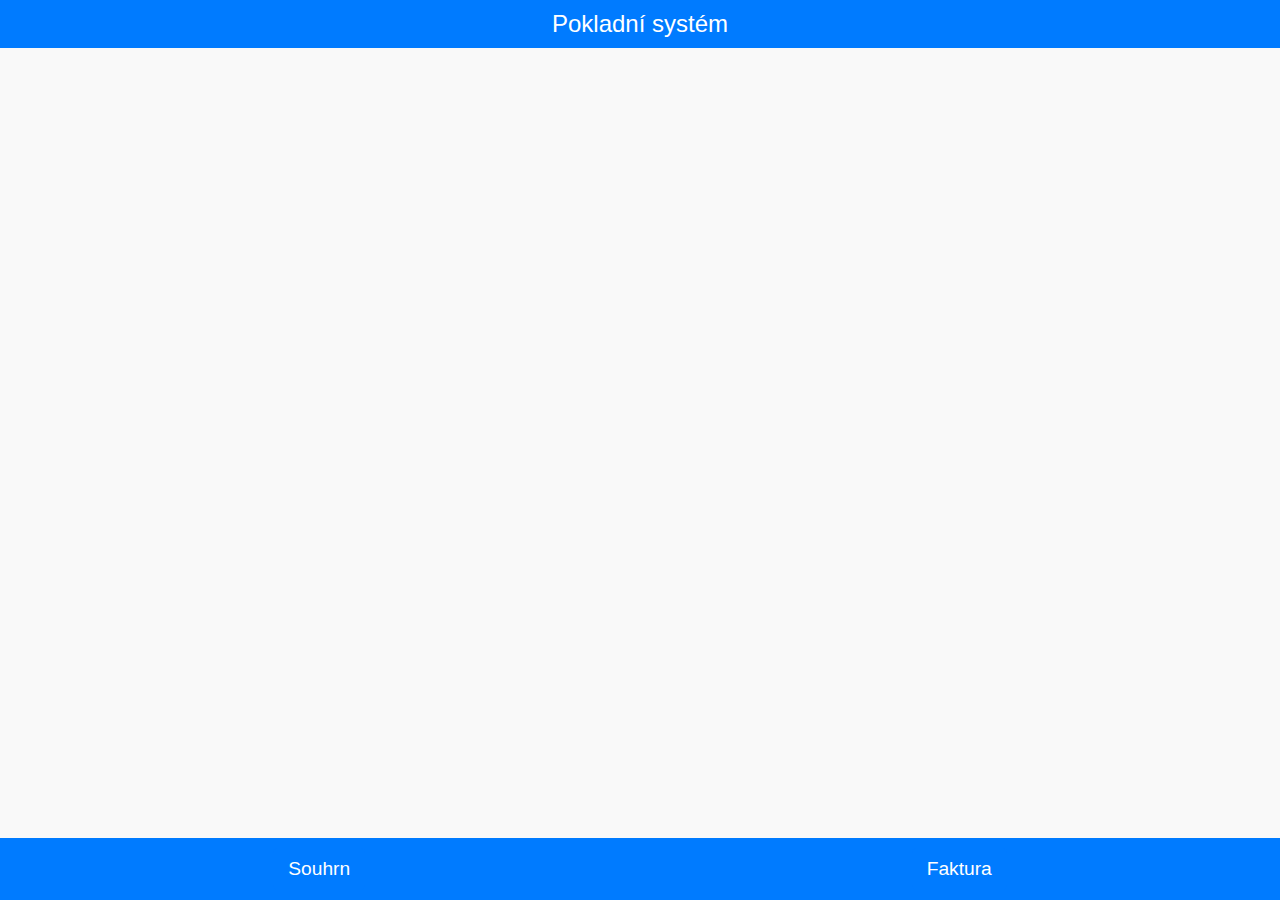
<file: index.html>
<!DOCTYPE html>
<html lang="cs">
<head>
    <meta charset="UTF-8">
    <meta name="viewport" content="width=device-width, initial-scale=1.0">
    <title>Pokladní systém</title>
    <link rel="stylesheet" href="styles.css">
</head>
<body>
    <header>
        Pokladní systém
    </header>

    <main>
        <div id="items" class="grid"></div>
    </main>

    <footer>
        <button onclick="showSummary()">Souhrn</button>
        <button onclick="generateInvoice()">Faktura</button>
    </footer>

    <div id="popup" class="popup" style="display:none;">
        <div class="popup-content">
            <h3 id="popup-title">Zadejte množství</h3>
            <input type="number" id="quantity-input" min="1" value="1">
            <div class="popup-actions">
                <button onclick="confirmQuantity()">Potvrdit</button>
                <button onclick="closePopup()">Zavřít</button>
            </div>
        </div>
    </div>
    <script src="script.js"></script>
</body>
</html>
</file>
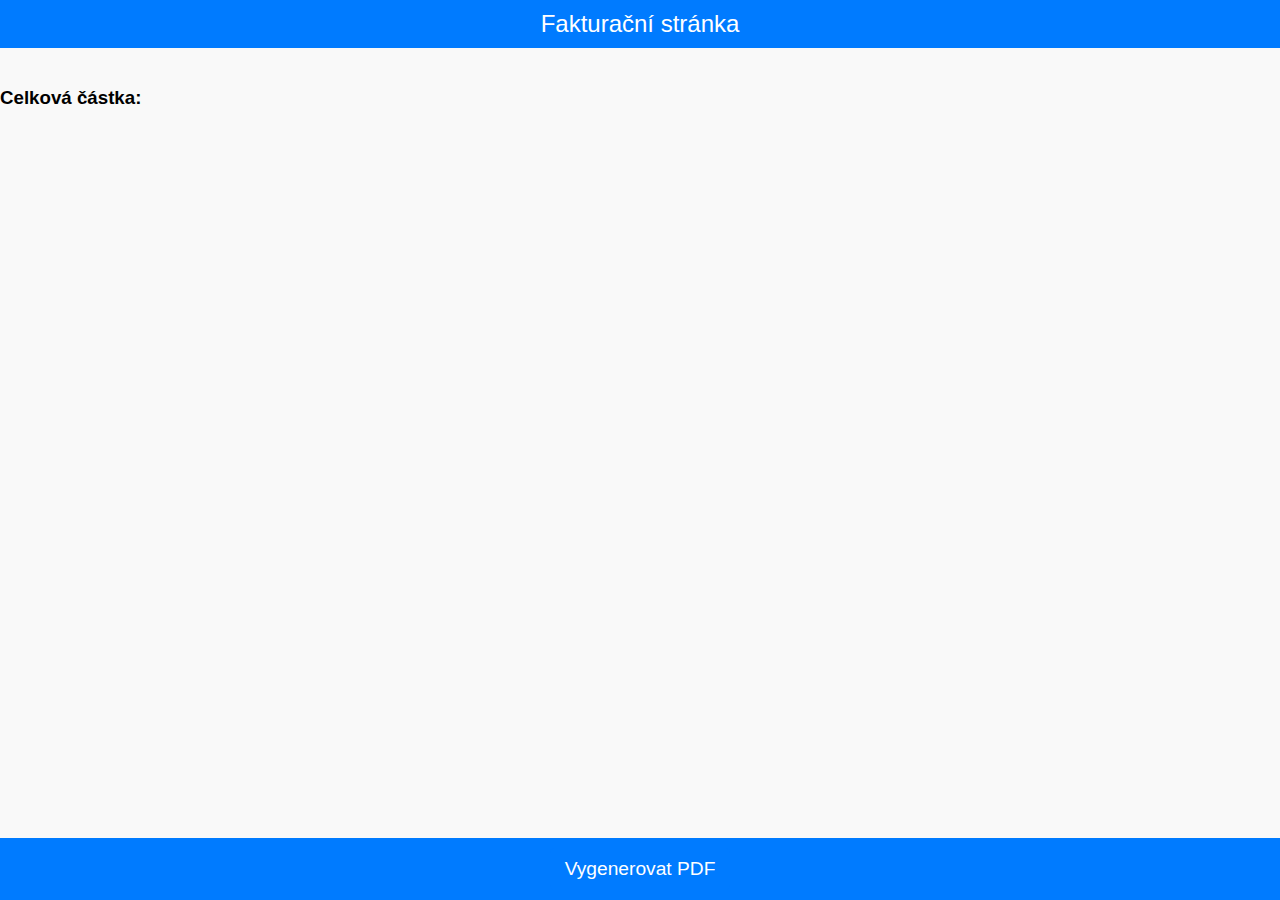
<file: faktura.html>
<!DOCTYPE html>
<html lang="cs">
<head>
    <meta charset="UTF-8">
    <meta name="viewport" content="width=device-width, initial-scale=1.0">
    <title>Faktura</title>
    <link rel="stylesheet" href="styles.css">
</head>
<body>
    <header>
        Fakturační stránka
    </header>

    <main>
        <div id="invoice-list" class="grid"></div>
        <div id="invoice-summary">
            <h3>Celková částka:</h3>
            <p id="total-price"></p>
        </div>
    </main>

    <footer>
        <button onclick="generatePDF()">Vygenerovat PDF</button>
    </footer>
    <script src="script.js"></script>
</body>
</html>
</file>
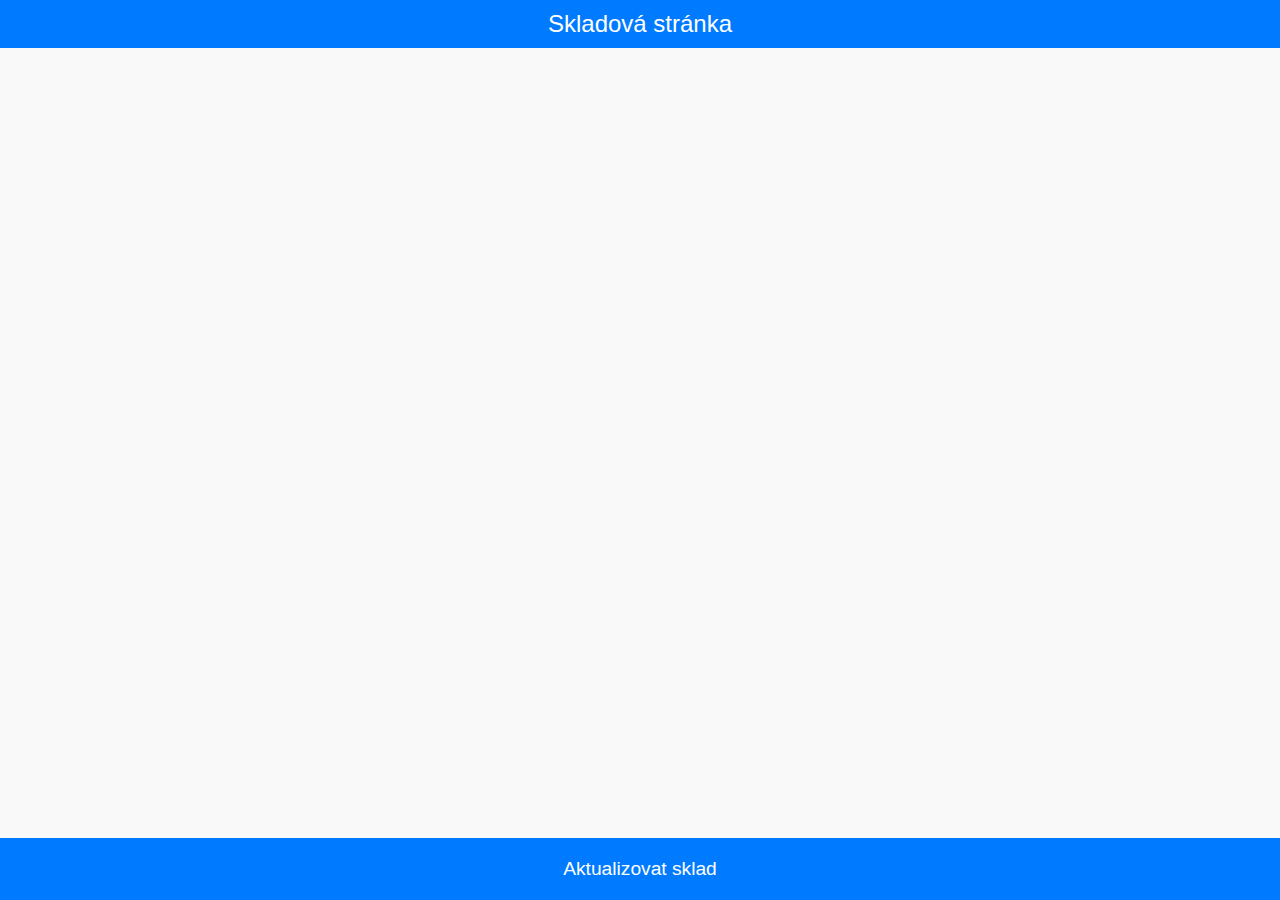
<file: sklad.html>
<!DOCTYPE html>
<html lang="cs">
<head>
    <meta charset="UTF-8">
    <meta name="viewport" content="width=device-width, initial-scale=1.0">
    <title>Sklad</title>
    <link rel="stylesheet" href="styles.css">
</head>
<body>
    <header>
        Skladová stránka
    </header>

    <main>
        <div id="inventory-list" class="grid"></div>
    </main>

    <footer>
        <button onclick="updateInventory()">Aktualizovat sklad</button>
    </footer>
    <script src="script.js"></script>
</body>
</html>
</file>
<file: styles.css>
body {
    font-family: Arial, sans-serif;
    margin: 0;
    padding: 0;
    background: #f9f9f9;
}
header {
    text-align: center;
    background-color: #007BFF;
    color: white;
    padding: 10px 0;
    font-size: 1.5em;
}
.grid {
    display: grid;
    grid-template-columns: repeat(auto-fill, minmax(120px, 1fr));
    gap: 10px;
    padding: 10px;
}
.grid-item {
    background: white;
    border-radius: 8px;
    box-shadow: 0 2px 4px rgba(0, 0, 0, 0.1);
    text-align: center;
    padding: 10px;
    font-size: 0.9em;
    cursor: pointer;
    transition: transform 0.2s;
}
.grid-item img {
    max-width: 100%;
    height: auto;
    border-radius: 5px;
}
.grid-item:hover {
    transform: scale(1.05);
}
footer {
    position: fixed;
    bottom: 0;
    left: 0;
    right: 0;
    background: #007BFF;
    color: white;
    display: flex;
    justify-content: space-around;
    padding: 10px 0;
    font-size: 1.2em;
}
button {
    font-size: 1em;
    padding: 10px 15px;
    border: none;
    border-radius: 5px;
    background: #007BFF;
    color: white;
    cursor: pointer;
    transition: background 0.3s;
}
button:hover {
    background: #0056b3;
}
</file>
